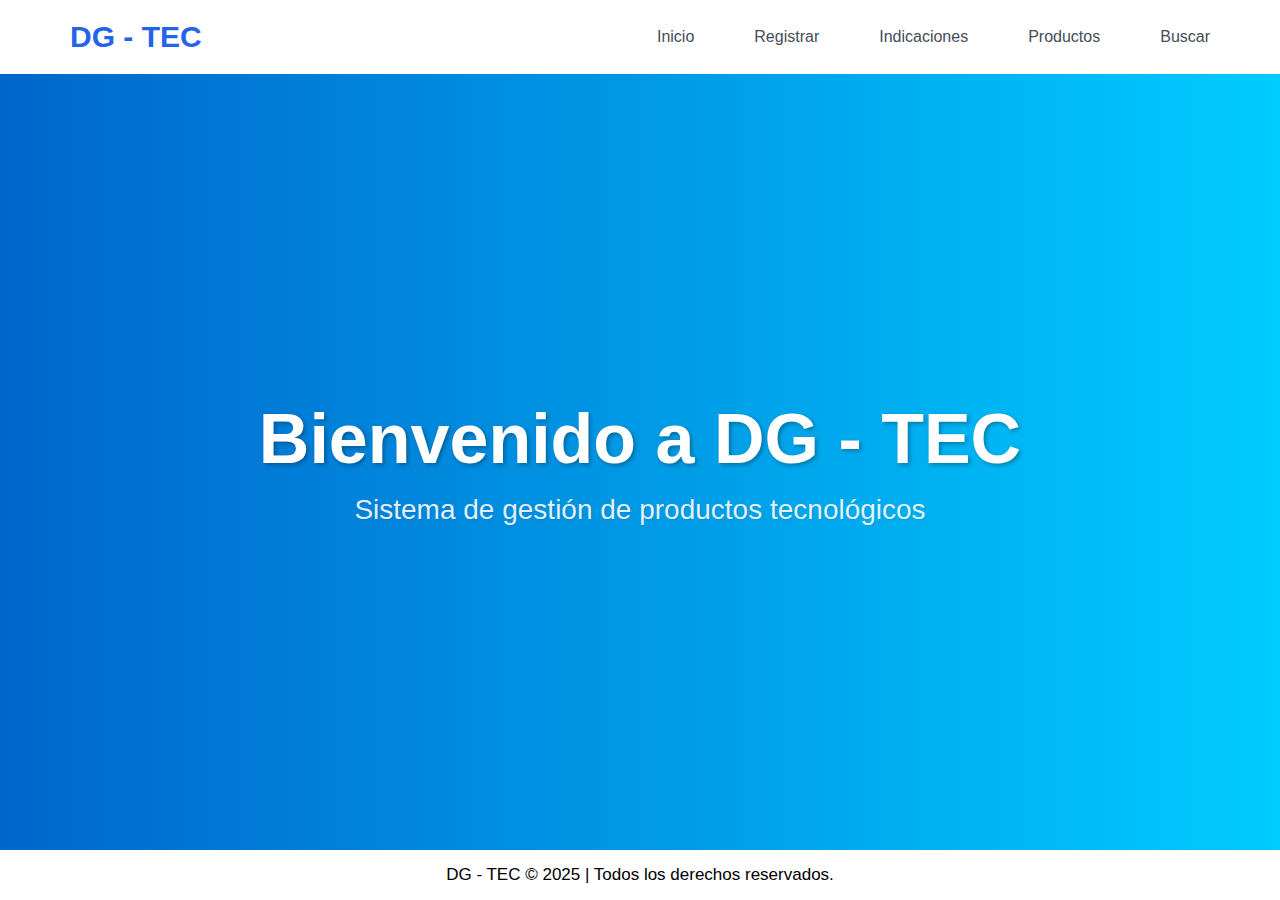
<file: index.html>
<!DOCTYPE html>
<html lang="en">
  <head>
    <meta charset="UTF-8" />
    <meta name="viewport" content="width=device-width, initial-scale=1.0" />
    <meta http-equiv="X-UA-Compatible" content="ie=edge" />
    <title>Home</title>
    <link rel="stylesheet" href="./css/index.css" />
  </head>
  <body>
    <header>
      <nav class="nav-bar">
        <div class="logo">DG - TEC</div>
        <ul class="nav-list">
          <li><a href="./index.html">Inicio</a></li>
          <li>
            <a href="./pages/registro.html">Registrar</a>
          </li>
          <li>
            <a href="./pages/indicaciones.html">Indicaciones</a>
          </li>
          <li>
            <a href="./pages/productos.html">Productos</a>
          </li>
          <li><a href="./pages/buscar.html">Buscar</a></li>
        </ul>
      </nav>
    </header>

    <main class="main">
      <section class="main-content">
        <h1>Bienvenido a DG - TEC</h1>
        <p>Sistema de gestión de productos tecnológicos</p>
      </section>
    </main>

    <footer>
      <p>DG - TEC &copy; 2025 | Todos los derechos reservados.</p>
    </footer>
  </body>
</html>
</file>
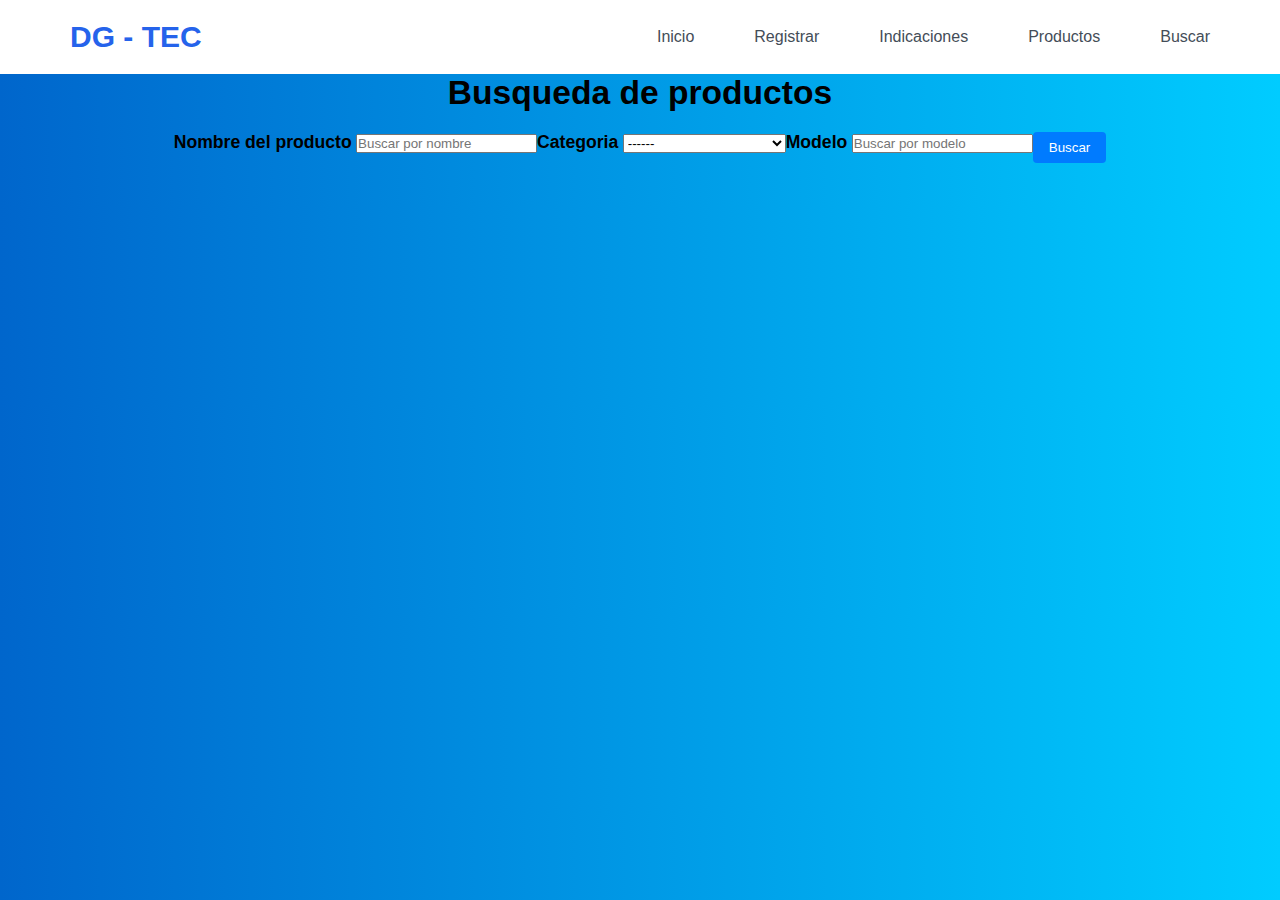
<file: pages/buscar-DESKTOP-E908ND1.html>
<!DOCTYPE html>
<html lang="en">
  <head>
    <meta charset="UTF-8" />
    <meta name="viewport" content="width=device-width, initial-scale=1.0" />
    <title>Buscar Productos</title>
    <link rel="stylesheet" href="../css/buscar.css">
  </head>
  <body>
    <header>
      <nav class="nav-bar">
        <div class="logo">DG - TEC</div>
        <ul class="nav-list">
          <li><a href="../index.html">Inicio</a></li>
          <li>
            <a href="./registro.html">Registrar</a>
          </li>
          <li>
            <a href="./indicaciones.html">Indicaciones</a>
          </li>
          <li>
            <a href="./productos.html">Productos</a>
          </li>
          <li><a href="">Buscar</a></li>
        </ul>
      </nav>
    </header>

    <main>
      <h1 class="h1p">Busqueda de productos</h1>
      <section class="search-cont">
        <form class="myForm"></form>
        <div class="cont-form">
          <label for="nombre">Nombre del producto</label>
          <input type="text" placeholder="Buscar por nombre" class="nombre">
        </div>

        <div class="cont-form">
          <label for="categoria">Categoria</label>
            <select class="categoria">
              <option value="">------</option>
              <option value="portatil">Laptop</option>
              <option value="escritorio">PC de escritorio</option>
              <option value="accesorio">Accesorio</option>
              <option value="periferico">Periferico</option>
              <option value="impresora">Impresoras / Escáneres</option>
            </select>
        </div>

        <div class="cont-form">
          <label for="modelo">Modelo</label>
          <input type="text" class="modelo" placeholder="Buscar por modelo"/>
        </div>
        <button id="buscar" class="search-button">Buscar</button>
        </form>
      </section>
      <!-- =========================== -->
        <div class="column_1">
        </div>
      <!-- =========================== -->
      <!-- ===========================   -->
        <div class="cont2">
        </div>
      <!-- =========================== -->
    </main>
    <script type="module" src="../js/buscar.js"></script>
  </body>
</html>
</file>
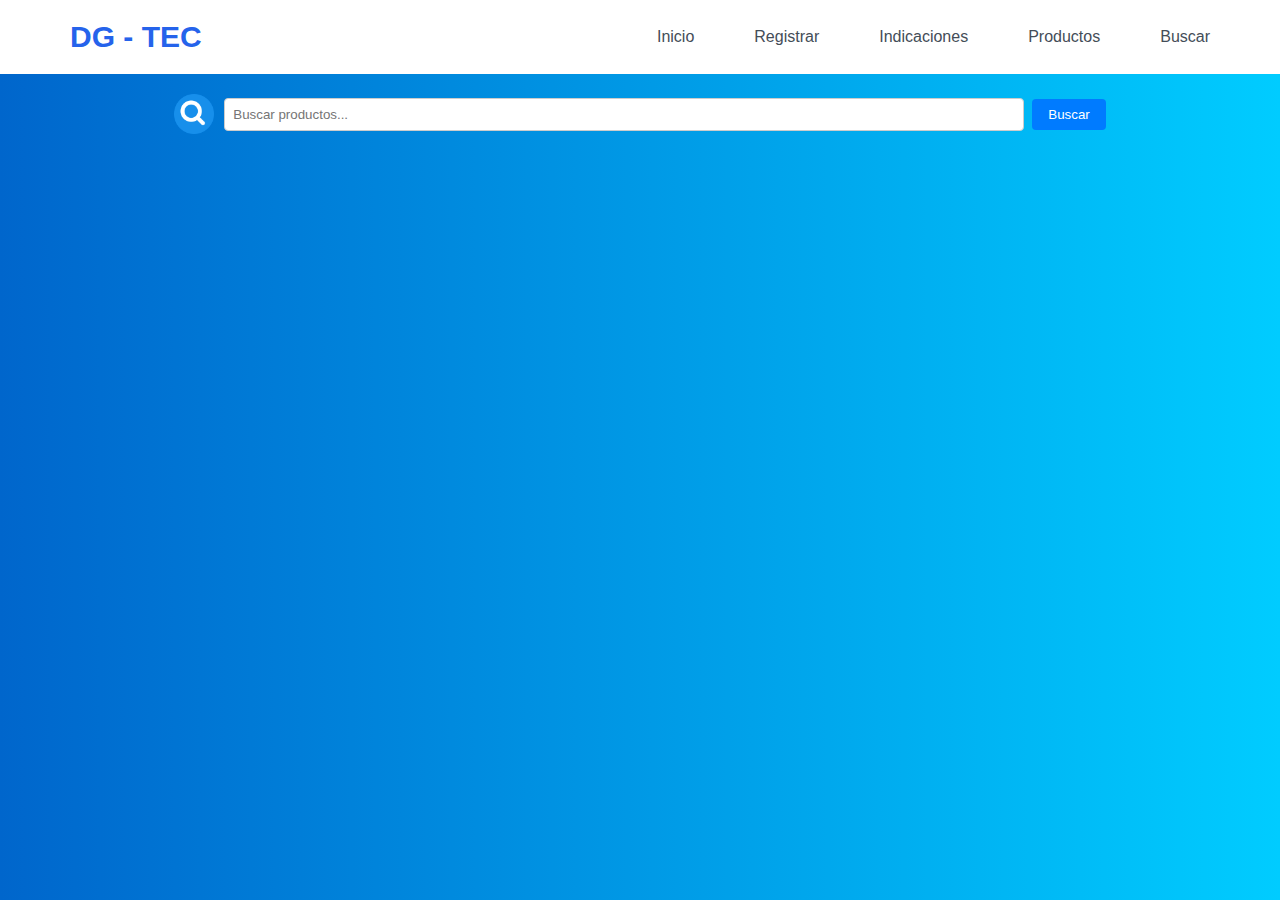
<file: pages/buscar.html>
<!DOCTYPE html>
<html lang="en">
  <head>
    <meta charset="UTF-8" />
    <meta name="viewport" content="width=device-width, initial-scale=1.0" />
    <title>Buscar Productos</title>
    <link rel="stylesheet" href="../css/buscar.css">
  </head>
  <body>
    <header>
      <nav class="nav-bar">
        <div class="logo">DG - TEC</div>
        <ul class="nav-list">
          <li><a href="../index.html">Inicio</a></li>
          <li>
            <a href="./registro.html">Registrar</a>
          </li>
          <li>
            <a href="./indicaciones.html">Indicaciones</a>
          </li>
          <li>
            <a href="./productos.html">Productos</a>
          </li>
          <li><a href="">Buscar</a></li>
        </ul>
      </nav>
    </header>

    <main>
      <section class="search-cont">
        <form class="myForm">
          <img src="../img/Search ico.png" class="search-icon">
          <input type="text" placeholder="Buscar productos..." class="search-input">
          <button id="buscar" class="search-button">Buscar</button>
        </form>
      </section>
      <div class="column_1">
        
        </div>
        <div class="cont2">
        </div>
    </main>
    <script type="module" src="../js/buscar.js"></script>
  </body>
</html>
</file>
<file: css/index.css>
* {
  box-sizing: border-box;
  margin: 0;
  padding: 0;
}

body {
  font-family: "Segoe UI", Tahoma, Geneva, Verdana, sans-serif;
  background-color: #f5f7fa;
  display: flex;
  flex-direction: column;
  /* min-height: 100vh; = hace que todo el cuerpo de la página ocupe exactamente el alto de la ventana visible del navegador. */
  min-height: 100vh;
  color: black;
}

header {
  padding: 20px 0;
  background-color: #fff;
}

.nav-bar {
  background-color: #fff;
  margin: auto;
  padding: 0 60px;
  display: flex;
  justify-content: space-between;
  align-items: center;
}

.logo {
  padding-left: 10px;
  color: #2563eb;
  font-size: 30px;
  font-weight: 700;
}

.nav-list {
  list-style: none;
  display: flex;
  gap: 40px;
}

a {
  text-decoration: none;
  font-weight: 500;
  /* ya quedo mas centrado con el padding los textos dentro del cuadrito */
  padding: 6px 10px 10px 10px;
  color: #444d58;
  border-radius: 8px;
}
a:hover {
  background-color: #f3f4f6;
  color: #2563eb;
}

.main {
  background: linear-gradient(to right, #0066cc, #00ccff);
  flex: 1;
  display: flex;
  justify-content: center;
  align-items: center;
  text-align: center;
}

.main-content h1 {
  font-size: 70px;
  color: #ffffff;
  margin-bottom: 15px;
  text-shadow: 2px 2px 4px rgba(0, 0, 0, 0.3);
}

.main-content p {
  font-size: 28px;
  color: rgba(255, 255, 255, 0.9);
  text-shadow: 1px 1px 2px rgba(0, 0, 0, 0.1);
}

footer {
  background-color: rgba(255, 255, 255, 0.95);
  text-align: center;
  height: 50px;
  display: flex;
  justify-content: center;
  align-items: center;
}

footer p {
  font-size: 17px;
}
</file>
<file: css/buscar.css>
* {
    box-sizing: border-box;
    margin: 0;
    padding: 0;
  }
  
  body {
    font-family: "Segoe UI", Tahoma, Geneva, Verdana, sans-serif;
    background: linear-gradient(to right, #0066cc, #00ccff);
    display: flex;
    flex-direction: column;
    height: auto;
    width: 100%;
  }
  
  /* centro el container */
  main {
    display: flex;
    justify-content: center;
    align-items: center;
    flex-direction: column;
  }
  
  h1 {
    font-size: 2.1em;
  }
  p {
    font-size: 1.1em;
  }
  label {
    font-size: 1.1em;
    font-weight: bold;
    margin-top: 30px;
    margin-bottom: 5px;
  }
  
  .cont-h1p {
    color: white;
    text-shadow: 1px 1px 2px rgba(0, 0, 0, 0.4);
    font-size: 20px;
    text-align: center;
    margin: 20px 0;
    line-height: 1.5;
  }
  
  /* ====================== */
  header {
    padding: 20px 0;
    background-color: #fff;
  }
  
  .nav-bar {
    background-color: #fff;
    margin: auto;
    padding: 0 60px;
    display: flex;
    justify-content: space-between;
    align-items: center;
  }
  
  .logo {
    padding-left: 10px;
    color: #2563eb;
    font-size: 30px;
    font-weight: 700;
  }
  
  .nav-list {
    list-style: none;
    display: flex;
    gap: 40px;
  }
  
  a {
    text-decoration: none;
    font-weight: 500;
    /* ya quedo mas centrado con el padding los textos dentro del cuadrito */
    padding: 6px 10px 10px 10px;
    color: #444d58;
    border-radius: 8px;
  }
  a:hover {
    background-color: #f3f4f6;
    color: #2563eb;
  }

  .search-cont {
    display: flex;
    justify-content: center;
    margin-top: 20px;
  }
  
  .myForm {
    display: flex;
    align-items: center;
  }
  
  .search-input {
    padding: 8px;
    border: 1px solid #ccc;
    border-radius: 4px;
    margin-right: 8px;
    width: 800px;
  }

  .search-icon {
    width: 40px; /* Adjust the size as needed */
    height: 40px; /* Adjust the size as needed */
    pointer-events: none;
    margin-right: 10px;
  }
  
  .search-button {
    padding: 8px 16px;
    background-color: #007BFF;
    color: white;
    border: none;
    border-radius: 4px;
    cursor: pointer;
  }
  
  .search-button:hover {
    background-color: #0056b3;
  }

  .column_1 {
  display: grid;
  grid-template-columns: repeat(5, 1fr); /* 5 columnas de igual tamaño */
  gap: 20px; /* espacio entre las cards */
  padding: 20px;
}

.h1 {
  font-size: 37px;
  color: #ffffff;
  margin-bottom: 15px;
  text-shadow: 2px 2px 4px rgba(0, 0, 0, 0.3);
  text-align: center;
  margin-bottom: 40px;
}
.card {
  padding: 20px;
  width: 280px;
  min-height: 370px;
  border-radius: 20px;
  background: #e8e8e8;
  box-shadow: 5px 5px 6px #dadada, -5px -5px 6px #f6f6f6;
  transition: 0.4s;
}

.card:hover {
  translate: 0 -10px;
}

.card-title {
  font-size: 18px;
  font-weight: 600;
  color: #2e54a7;
  margin: 15px 0 0 10px;
}

.card-image img {
  width: 100%;
  height: 100%;
  object-fit: fill;
  border-radius: 6px 6px 0 0; /* opcional si quieres que la imagen respete el borde redondeado del contenedor */
}

.card-image {
  height: 170px;
  min-height: 170px;
  background-color: #c9c9c9;
  border-radius: 15px;
  box-shadow: inset 8px 8px 10px #c3c3c3, inset -8px -8px 10px #cfcfcf;
}

.card-body {
  margin: 13px 0 0 10px;
  color: rgb(31, 31, 31);
  font-size: 15px;
}

.footer_card {
  margin: 15px 0 0 18px;
  font-size: 20px;
  color: #612020;
  text-align: right;
  font-weight: bold;
}

.cont2 {
  display: flex;
  justify-content: center;
  align-items: center; 

}

/* @keyframes es una regla de CSS que permite crear animaciones personalizadas.
Define cómo debe cambiar un elemento a lo largo del tiempo, desde el inicio (0%) hasta el final (100%) de la animación. */
@keyframes zoomIn {
  0% {
    transform: scale(0.5);
    opacity: 0;
  }
  100% {
    transform: scale(1);
    opacity: 1;
  }
}

.error {
  text-align: center;
  font-size: 100px;
  color: white;
  background-color: rgb(139, 6, 6);
  font-family: sans-serif;
  font-weight: bold; 
  padding: 10px; 
  border-radius: 15px; 

  animation: zoomIn 0.5s;
}
</file>
